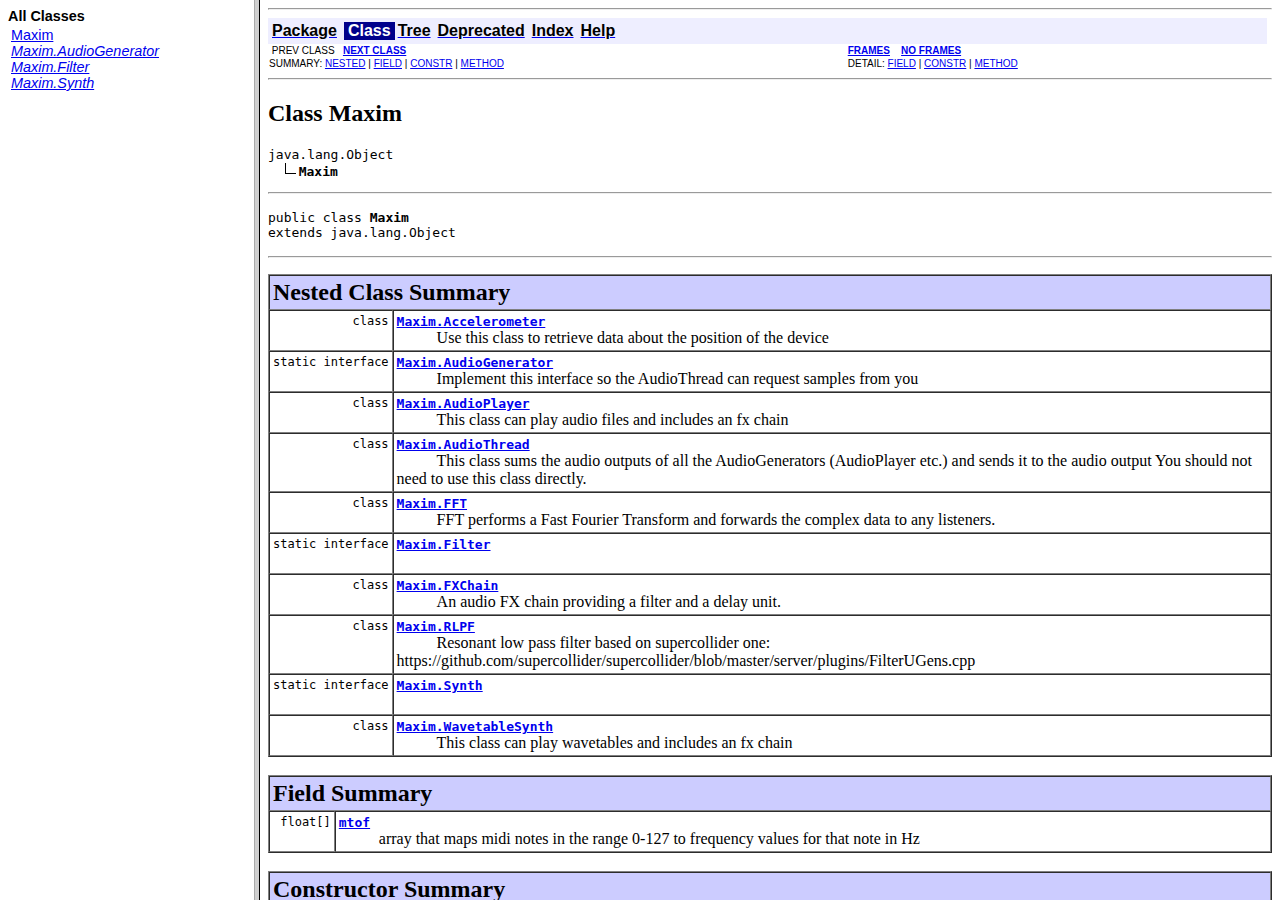
<file: materials/examples/7/processing/maxim/Maxim_Docs/index.html>
<!DOCTYPE HTML PUBLIC "-//W3C//DTD HTML 4.01 Frameset//EN" "http://www.w3.org/TR/html4/frameset.dtd">
<!--NewPage-->
<HTML>
<HEAD>
<!-- Generated by javadoc on Wed Jun 19 11:43:45 BST 2013-->
<TITLE>
Generated Documentation (Untitled)
</TITLE>
<SCRIPT type="text/javascript">
    targetPage = "" + window.location.search;
    if (targetPage != "" && targetPage != "undefined")
        targetPage = targetPage.substring(1);
    if (targetPage.indexOf(":") != -1)
        targetPage = "undefined";
    function loadFrames() {
        if (targetPage != "" && targetPage != "undefined")
             top.classFrame.location = top.targetPage;
    }
</SCRIPT>
<NOSCRIPT>
</NOSCRIPT>
</HEAD>
<FRAMESET cols="20%,80%" title="" onLoad="top.loadFrames()">
<FRAME src="allclasses-frame.html" name="packageFrame" title="All classes and interfaces (except non-static nested types)">
<FRAME src="Maxim.html" name="classFrame" title="Package, class and interface descriptions" scrolling="yes">
<NOFRAMES>
<H2>
Frame Alert</H2>

<P>
This document is designed to be viewed using the frames feature. If you see this message, you are using a non-frame-capable web client.
<BR>
Link to<A HREF="Maxim.html">Non-frame version.</A>
</NOFRAMES>
</FRAMESET>
</HTML>
</file>
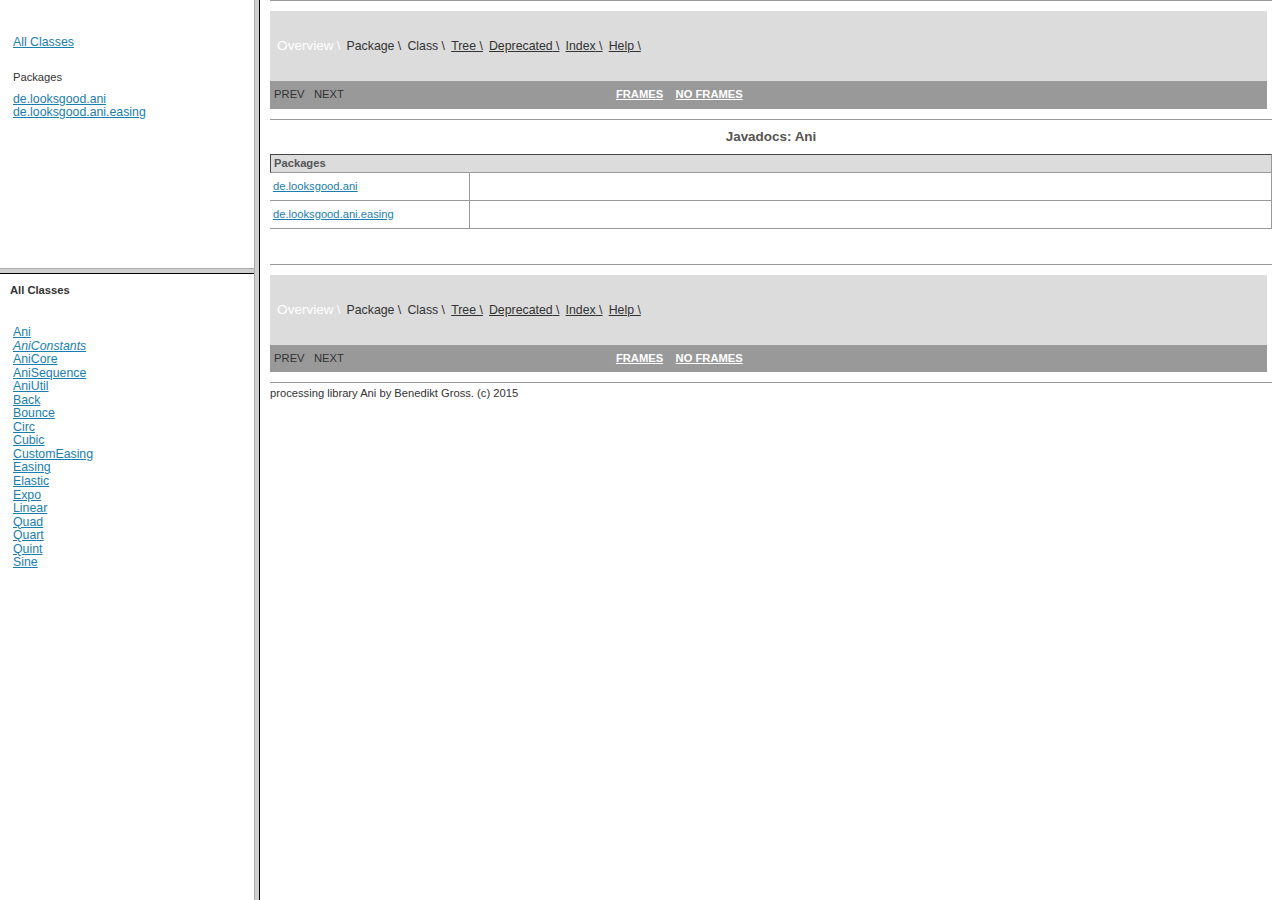
<file: materials/examples/misc/Animation_and_Easing/Ani/reference/index.html>
<!DOCTYPE HTML PUBLIC "-//W3C//DTD HTML 4.01 Frameset//EN" "http://www.w3.org/TR/html4/frameset.dtd">
<!--NewPage-->
<HTML>
<HEAD>
<!-- Generated by javadoc on Tue Jun 02 15:28:43 CEST 2015-->
<TITLE>
Javadocs: Ani
</TITLE>
<SCRIPT type="text/javascript">
    targetPage = "" + window.location.search;
    if (targetPage != "" && targetPage != "undefined")
        targetPage = targetPage.substring(1);
    if (targetPage.indexOf(":") != -1 || (targetPage != "" && !validURL(targetPage)))
        targetPage = "undefined";
    function validURL(url) {
        var pos = url.indexOf(".html");
        if (pos == -1 || pos != url.length - 5)
            return false;
        var allowNumber = false;
        var allowSep = false;
        var seenDot = false;
        for (var i = 0; i < url.length - 5; i++) {
            var ch = url.charAt(i);
            if ('a' <= ch && ch <= 'z' ||
                    'A' <= ch && ch <= 'Z' ||
                    ch == '$' ||
                    ch == '_') {
                allowNumber = true;
                allowSep = true;
            } else if ('0' <= ch && ch <= '9'
                    || ch == '-') {
                if (!allowNumber)
                     return false;
            } else if (ch == '/' || ch == '.') {
                if (!allowSep)
                    return false;
                allowNumber = false;
                allowSep = false;
                if (ch == '.')
                     seenDot = true;
                if (ch == '/' && seenDot)
                     return false;
            } else {
                return false;
            }
        }
        return true;
    }
    function loadFrames() {
        if (targetPage != "" && targetPage != "undefined")
             top.classFrame.location = top.targetPage;
    }
</SCRIPT>
<NOSCRIPT>
</NOSCRIPT>
</HEAD>
<FRAMESET cols="20%,80%" title="" onLoad="top.loadFrames()">
<FRAMESET rows="30%,70%" title="" onLoad="top.loadFrames()">
<FRAME src="overview-frame.html" name="packageListFrame" title="All Packages">
<FRAME src="allclasses-frame.html" name="packageFrame" title="All classes and interfaces (except non-static nested types)">
</FRAMESET>
<FRAME src="overview-summary.html" name="classFrame" title="Package, class and interface descriptions" scrolling="yes">
<NOFRAMES>
<H2>
Frame Alert</H2>

<P>
This document is designed to be viewed using the frames feature. If you see this message, you are using a non-frame-capable web client.
<BR>
Link to<A HREF="overview-summary.html">Non-frame version.</A>
</NOFRAMES>
</FRAMESET>
</HTML>
</file>
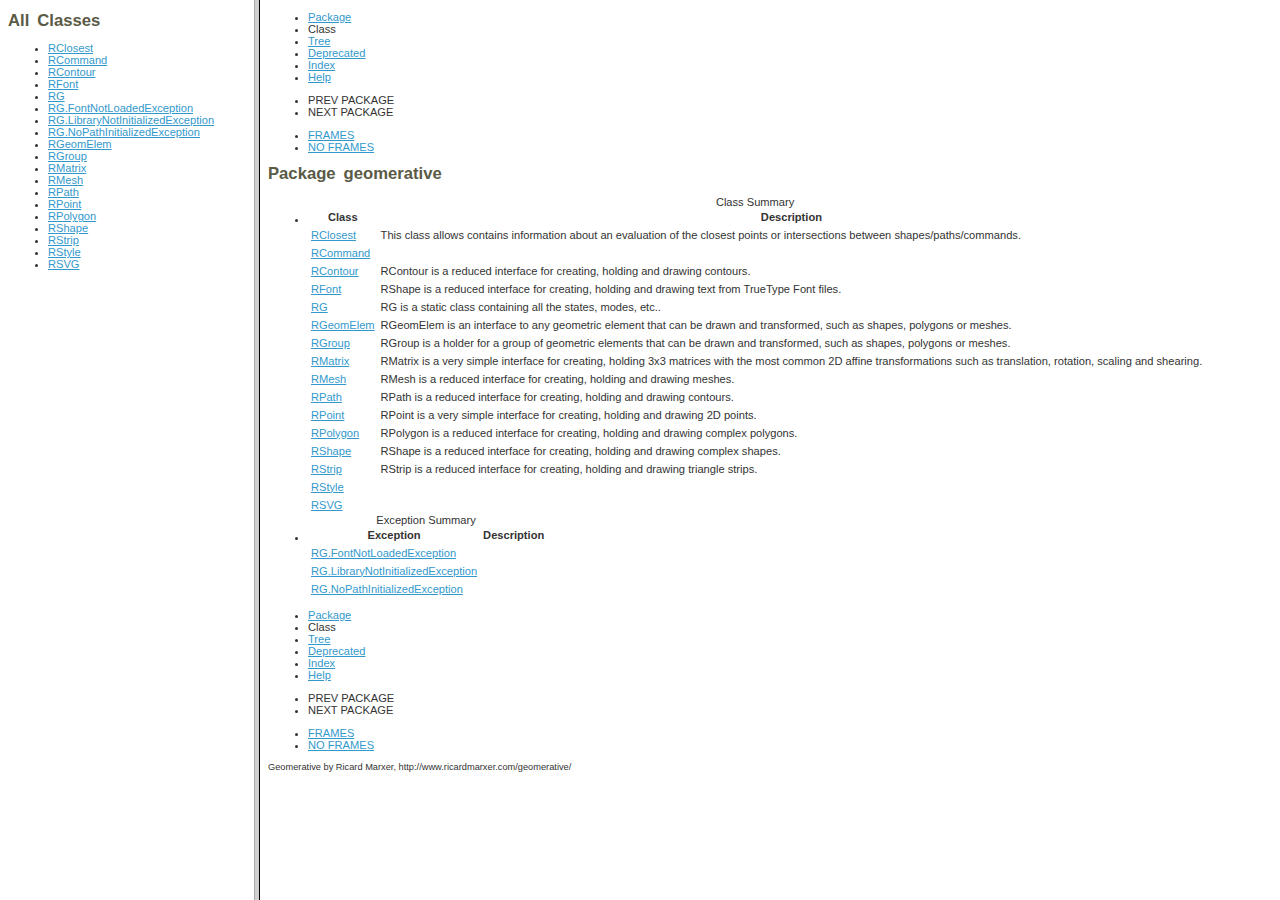
<file: materials/examples/9-10/_extra/extra_libraries/geomerative/documentation/index.html>
<!DOCTYPE HTML PUBLIC "-//W3C//DTD HTML 4.01 Frameset//EN" "http://www.w3.org/TR/html4/frameset.dtd">
<!-- NewPage -->
<html lang="en">
<head>
<!-- Generated by javadoc on Sat Nov 16 13:24:59 CET 2013 -->
<title>Geomerative Reference</title>
<script type="text/javascript">
    targetPage = "" + window.location.search;
    if (targetPage != "" && targetPage != "undefined")
        targetPage = targetPage.substring(1);
    if (targetPage.indexOf(":") != -1 || (targetPage != "" && !validURL(targetPage)))
        targetPage = "undefined";
    function validURL(url) {
        var pos = url.indexOf(".html");
        if (pos == -1 || pos != url.length - 5)
            return false;
        var allowNumber = false;
        var allowSep = false;
        var seenDot = false;
        for (var i = 0; i < url.length - 5; i++) {
            var ch = url.charAt(i);
            if ('a' <= ch && ch <= 'z' ||
                    'A' <= ch && ch <= 'Z' ||
                    ch == '$' ||
                    ch == '_') {
                allowNumber = true;
                allowSep = true;
            } else if ('0' <= ch && ch <= '9'
                    || ch == '-') {
                if (!allowNumber)
                     return false;
            } else if (ch == '/' || ch == '.') {
                if (!allowSep)
                    return false;
                allowNumber = false;
                allowSep = false;
                if (ch == '.')
                     seenDot = true;
                if (ch == '/' && seenDot)
                     return false;
            } else {
                return false;
            }
        }
        return true;
    }
    function loadFrames() {
        if (targetPage != "" && targetPage != "undefined")
             top.classFrame.location = top.targetPage;
    }
</script>
</head>
<frameset cols="20%,80%" title="Documentation frame" onload="top.loadFrames()">
<frame src="allclasses-frame.html" name="packageFrame" title="All classes and interfaces (except non-static nested types)">
<frame src="geomerative/package-summary.html" name="classFrame" title="Package, class and interface descriptions" scrolling="yes">
<noframes>
<noscript>
<div>JavaScript is disabled on your browser.</div>
</noscript>
<h2>Frame Alert</h2>
<p>This document is designed to be viewed using the frames feature. If you see this message, you are using a non-frame-capable web client.</p>
<br>Link to<a href="geomerative/package-summary.html">Non-frame version.</a></noframes>
</frameset>
</html>
</file>
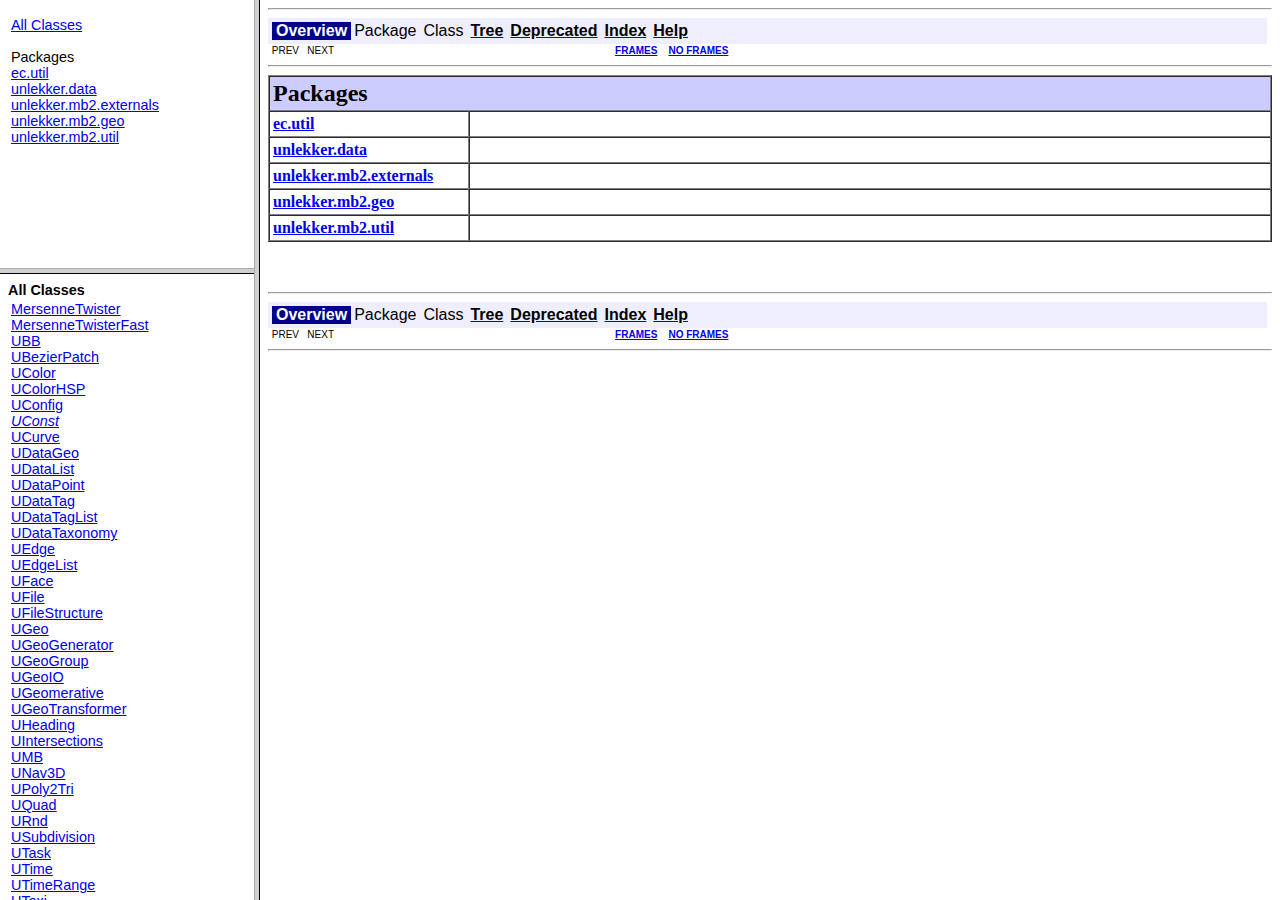
<file: materials/examples/9-10/_extra/extra_libraries/modelbuilderMk2/doc-modelbuilderMk2/index.html>
<!DOCTYPE HTML PUBLIC "-//W3C//DTD HTML 4.01 Frameset//EN" "http://www.w3.org/TR/html4/frameset.dtd">
<!--NewPage-->
<HTML>
<HEAD>
<!-- Generated by javadoc on Sat Jul 19 11:29:52 CEST 2014-->
<TITLE>
Generated Documentation (Untitled)
</TITLE>
<SCRIPT type="text/javascript">
    targetPage = "" + window.location.search;
    if (targetPage != "" && targetPage != "undefined")
        targetPage = targetPage.substring(1);
    if (targetPage.indexOf(":") != -1)
        targetPage = "undefined";
    if (targetPage != "" && !validURL(targetPage))
        targetPage = "undefined";
    function validURL(url) {
        var pos = url.indexOf(".html");
        if (pos == -1 || pos != url.length - 5)
            return false;
        var allowNumber = false;
        var allowSep = false;
        var seenDot = false;
        for (var i = 0; i < url.length - 5; i++) {
            var ch = url.charAt(i);
            if ('a' <= ch && ch <= 'z' ||
                    'A' <= ch && ch <= 'Z' ||
                    ch == '$' ||
                    ch == '_') {
                allowNumber = true;
                allowSep = true;
            } else if ('0' <= ch && ch <= '9'
                    || ch == '-') {
                if (!allowNumber)
                     return false;
            } else if (ch == '/' || ch == '.') {
                if (!allowSep)
                    return false;
                allowNumber = false;
                allowSep = false;
                if (ch == '.')
                     seenDot = true;
                if (ch == '/' && seenDot)
                     return false;
            } else {
                return false;
            }
        }
        return true;
    }
    function loadFrames() {
        if (targetPage != "" && targetPage != "undefined")
             top.classFrame.location = top.targetPage;
    }
</SCRIPT>
<NOSCRIPT>
</NOSCRIPT>
</HEAD>
<FRAMESET cols="20%,80%" title="" onLoad="top.loadFrames()">
<FRAMESET rows="30%,70%" title="" onLoad="top.loadFrames()">
<FRAME src="overview-frame.html" name="packageListFrame" title="All Packages">
<FRAME src="allclasses-frame.html" name="packageFrame" title="All classes and interfaces (except non-static nested types)">
</FRAMESET>
<FRAME src="overview-summary.html" name="classFrame" title="Package, class and interface descriptions" scrolling="yes">
<NOFRAMES>
<H2>
Frame Alert</H2>

<P>
This document is designed to be viewed using the frames feature. If you see this message, you are using a non-frame-capable web client.
<BR>
Link to<A HREF="overview-summary.html">Non-frame version.</A>
</NOFRAMES>
</FRAMESET>
</HTML>
</file>
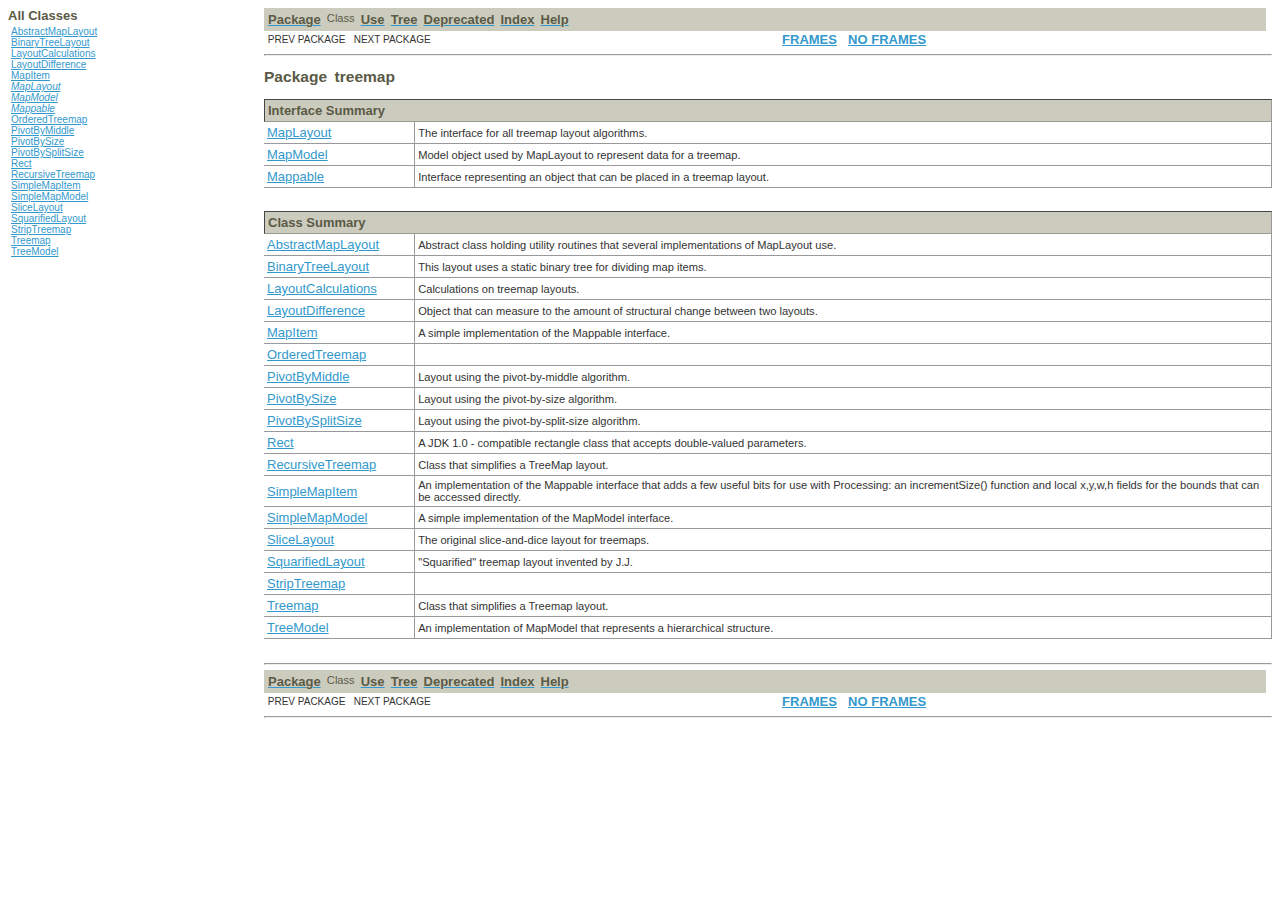
<file: materials/examples/9-10/4_lots_of_data_viz/VisualizingData_BenFry/extra-libraries/treemap/reference/index.html>
<!DOCTYPE HTML PUBLIC "-//W3C//DTD HTML 4.01 Frameset//EN" "http://www.w3.org/TR/html4/frameset.dtd">
<!--NewPage-->
<HTML>
<HEAD>
<!-- Generated by javadoc on Mon Sep 24 17:52:37 CEST 2007-->
<TITLE>
Generated Documentation (Untitled)
</TITLE>
<SCRIPT type="text/javascript">
    targetPage = "" + window.location.search;
    if (targetPage != "" && targetPage != "undefined")
       targetPage = targetPage.substring(1);
    function loadFrames() {
        if (targetPage != "" && targetPage != "undefined")
             top.classFrame.location = top.targetPage;
    }
</SCRIPT>
<NOSCRIPT>
</NOSCRIPT>
</HEAD>
<FRAMESET cols="20%,80%" title="" onLoad="top.loadFrames()" BORDER=0>
<FRAME src="allclasses-frame.html" name="packageFrame" title="All classes and interfaces (except non-static nested types)">
<FRAME src="treemap/package-summary.html" name="classFrame" title="Package, class and interface descriptions" scrolling="yes">
<NOFRAMES>
<H2>
Frame Alert</H2>

<P>
This document is designed to be viewed using the frames feature. If you see this message, you are using a non-frame-capable web client.
<BR>
Link to<A HREF="treemap/package-summary.html">Non-frame version.</A>
</NOFRAMES>
</FRAMESET>
</HTML>
</file>
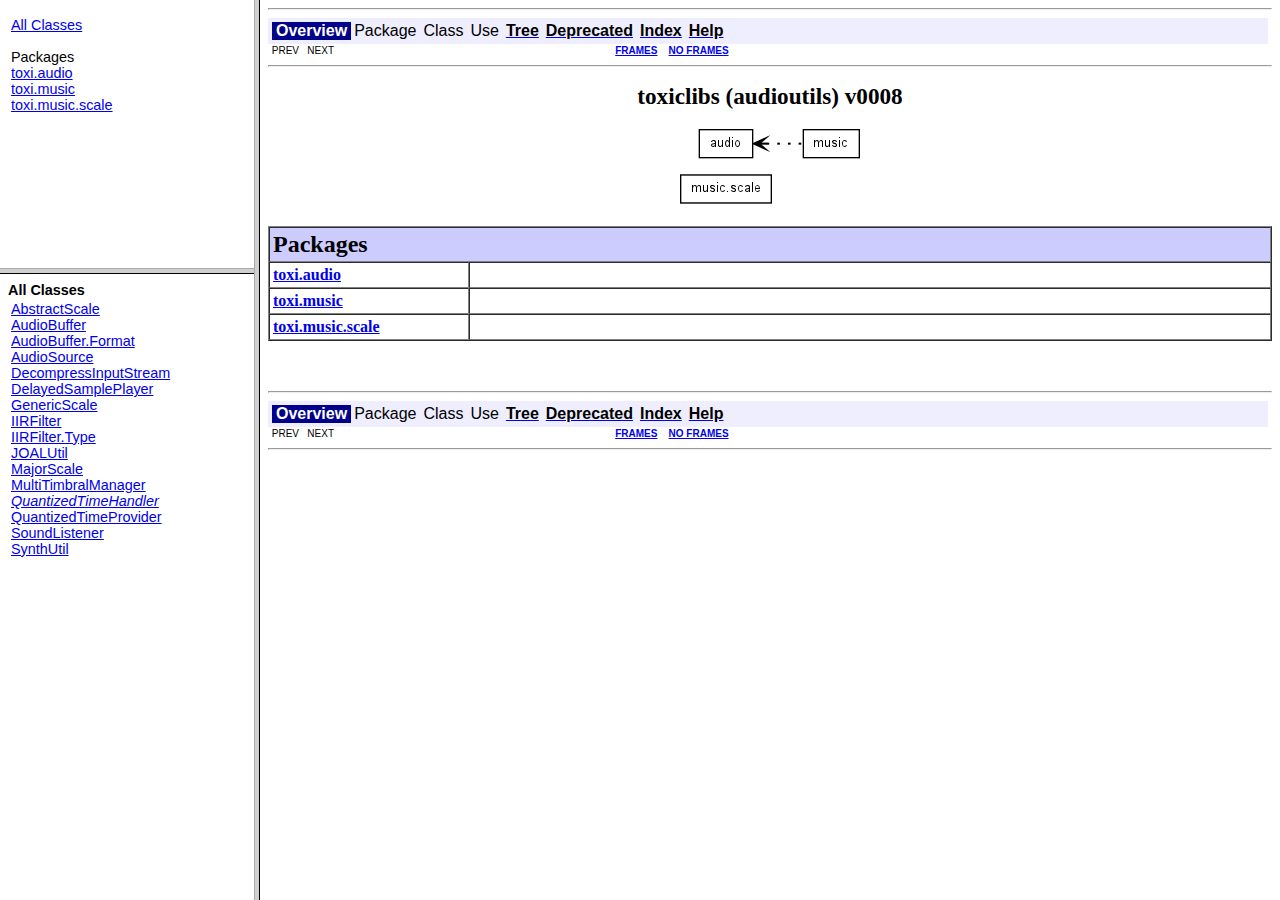
<file: materials/examples/9-10/_extra/extra_libraries/toxiclibs-complete-0020/audioutils/docs/index.html>
<!DOCTYPE HTML PUBLIC "-//W3C//DTD HTML 4.01 Frameset//EN" "http://www.w3.org/TR/html4/frameset.dtd">
<!--NewPage-->
<HTML>
<HEAD>
<!-- Generated by javadoc on Mon Jan 03 13:10:35 GMT 2011-->
<TITLE>
Generated Documentation (Untitled)
</TITLE>
<SCRIPT type="text/javascript">
    targetPage = "" + window.location.search;
    if (targetPage != "" && targetPage != "undefined")
        targetPage = targetPage.substring(1);
    if (targetPage.indexOf(":") != -1)
        targetPage = "undefined";
    function loadFrames() {
        if (targetPage != "" && targetPage != "undefined")
             top.classFrame.location = top.targetPage;
    }
</SCRIPT>
<NOSCRIPT>
</NOSCRIPT>
</HEAD>
<FRAMESET cols="20%,80%" title="" onLoad="top.loadFrames()">
<FRAMESET rows="30%,70%" title="" onLoad="top.loadFrames()">
<FRAME src="overview-frame.html" name="packageListFrame" title="All Packages">
<FRAME src="allclasses-frame.html" name="packageFrame" title="All classes and interfaces (except non-static nested types)">
</FRAMESET>
<FRAME src="overview-summary.html" name="classFrame" title="Package, class and interface descriptions" scrolling="yes">
<NOFRAMES>
<H2>
Frame Alert</H2>

<P>
This document is designed to be viewed using the frames feature. If you see this message, you are using a non-frame-capable web client.
<BR>
Link to<A HREF="overview-summary.html">Non-frame version.</A>
</NOFRAMES>
</FRAMESET>
</HTML>
</file>
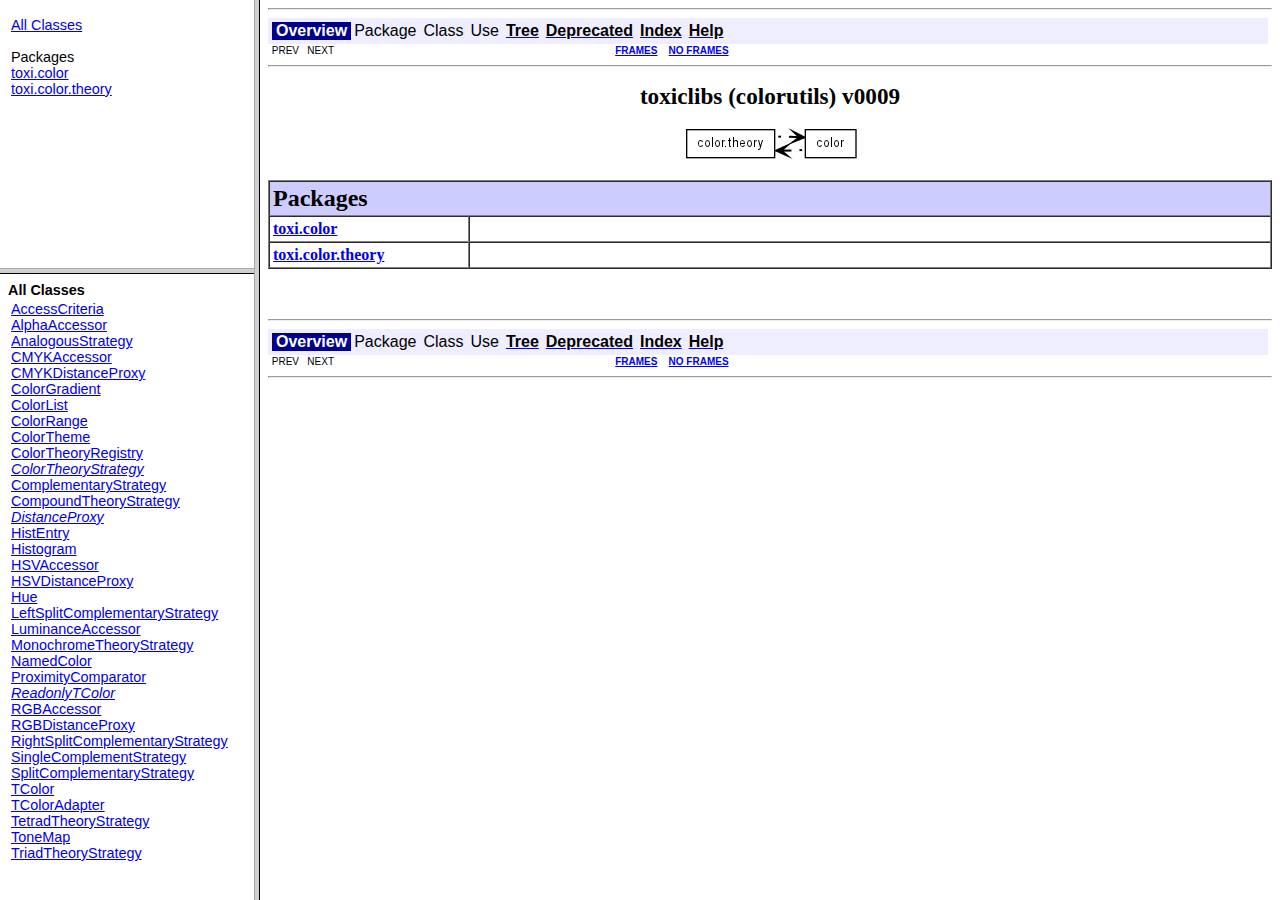
<file: materials/examples/9-10/_extra/extra_libraries/toxiclibs-complete-0020/colorutils/docs/index.html>
<!DOCTYPE HTML PUBLIC "-//W3C//DTD HTML 4.01 Frameset//EN" "http://www.w3.org/TR/html4/frameset.dtd">
<!--NewPage-->
<HTML>
<HEAD>
<!-- Generated by javadoc on Mon Jan 03 13:10:53 GMT 2011-->
<TITLE>
Generated Documentation (Untitled)
</TITLE>
<SCRIPT type="text/javascript">
    targetPage = "" + window.location.search;
    if (targetPage != "" && targetPage != "undefined")
        targetPage = targetPage.substring(1);
    if (targetPage.indexOf(":") != -1)
        targetPage = "undefined";
    function loadFrames() {
        if (targetPage != "" && targetPage != "undefined")
             top.classFrame.location = top.targetPage;
    }
</SCRIPT>
<NOSCRIPT>
</NOSCRIPT>
</HEAD>
<FRAMESET cols="20%,80%" title="" onLoad="top.loadFrames()">
<FRAMESET rows="30%,70%" title="" onLoad="top.loadFrames()">
<FRAME src="overview-frame.html" name="packageListFrame" title="All Packages">
<FRAME src="allclasses-frame.html" name="packageFrame" title="All classes and interfaces (except non-static nested types)">
</FRAMESET>
<FRAME src="overview-summary.html" name="classFrame" title="Package, class and interface descriptions" scrolling="yes">
<NOFRAMES>
<H2>
Frame Alert</H2>

<P>
This document is designed to be viewed using the frames feature. If you see this message, you are using a non-frame-capable web client.
<BR>
Link to<A HREF="overview-summary.html">Non-frame version.</A>
</NOFRAMES>
</FRAMESET>
</HTML>
</file>
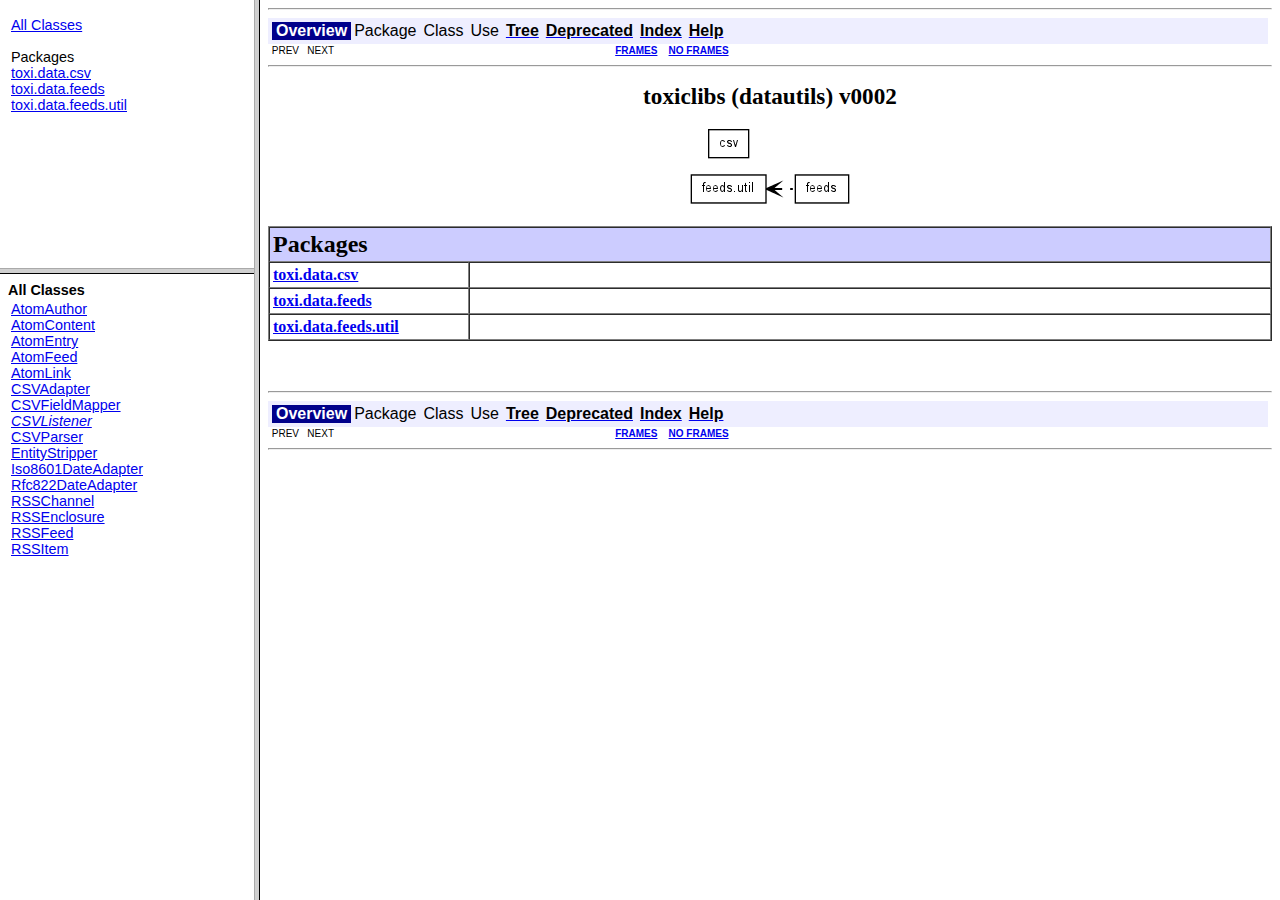
<file: materials/examples/9-10/_extra/extra_libraries/toxiclibs-complete-0020/datautils/docs/index.html>
<!DOCTYPE HTML PUBLIC "-//W3C//DTD HTML 4.01 Frameset//EN" "http://www.w3.org/TR/html4/frameset.dtd">
<!--NewPage-->
<HTML>
<HEAD>
<!-- Generated by javadoc on Mon Jan 03 13:11:01 GMT 2011-->
<TITLE>
Generated Documentation (Untitled)
</TITLE>
<SCRIPT type="text/javascript">
    targetPage = "" + window.location.search;
    if (targetPage != "" && targetPage != "undefined")
        targetPage = targetPage.substring(1);
    if (targetPage.indexOf(":") != -1)
        targetPage = "undefined";
    function loadFrames() {
        if (targetPage != "" && targetPage != "undefined")
             top.classFrame.location = top.targetPage;
    }
</SCRIPT>
<NOSCRIPT>
</NOSCRIPT>
</HEAD>
<FRAMESET cols="20%,80%" title="" onLoad="top.loadFrames()">
<FRAMESET rows="30%,70%" title="" onLoad="top.loadFrames()">
<FRAME src="overview-frame.html" name="packageListFrame" title="All Packages">
<FRAME src="allclasses-frame.html" name="packageFrame" title="All classes and interfaces (except non-static nested types)">
</FRAMESET>
<FRAME src="overview-summary.html" name="classFrame" title="Package, class and interface descriptions" scrolling="yes">
<NOFRAMES>
<H2>
Frame Alert</H2>

<P>
This document is designed to be viewed using the frames feature. If you see this message, you are using a non-frame-capable web client.
<BR>
Link to<A HREF="overview-summary.html">Non-frame version.</A>
</NOFRAMES>
</FRAMESET>
</HTML>
</file>
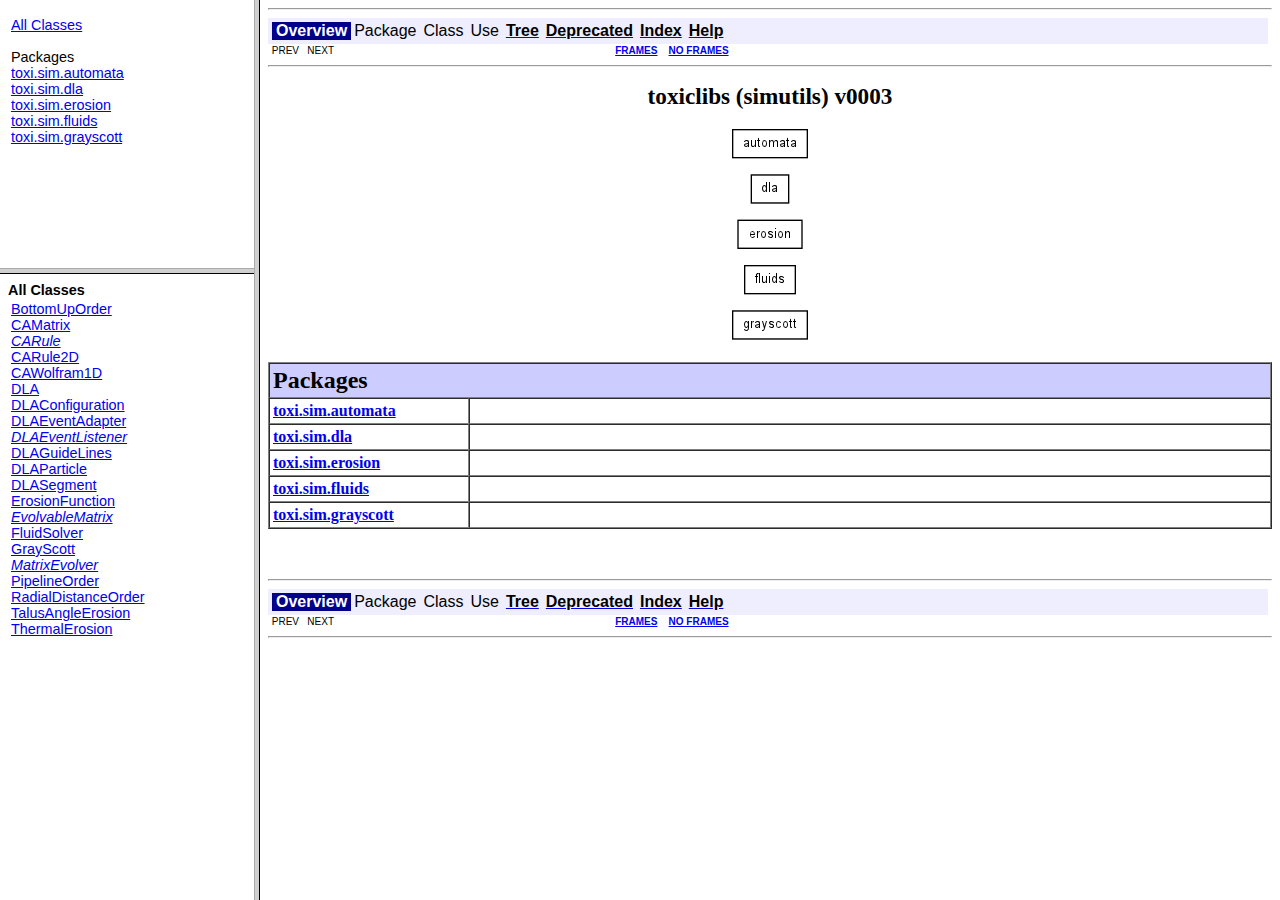
<file: materials/examples/9-10/_extra/extra_libraries/toxiclibs-complete-0020/simutils/docs/index.html>
<!DOCTYPE HTML PUBLIC "-//W3C//DTD HTML 4.01 Frameset//EN" "http://www.w3.org/TR/html4/frameset.dtd">
<!--NewPage-->
<HTML>
<HEAD>
<!-- Generated by javadoc on Mon Jan 03 13:11:21 GMT 2011-->
<TITLE>
Generated Documentation (Untitled)
</TITLE>
<SCRIPT type="text/javascript">
    targetPage = "" + window.location.search;
    if (targetPage != "" && targetPage != "undefined")
        targetPage = targetPage.substring(1);
    if (targetPage.indexOf(":") != -1)
        targetPage = "undefined";
    function loadFrames() {
        if (targetPage != "" && targetPage != "undefined")
             top.classFrame.location = top.targetPage;
    }
</SCRIPT>
<NOSCRIPT>
</NOSCRIPT>
</HEAD>
<FRAMESET cols="20%,80%" title="" onLoad="top.loadFrames()">
<FRAMESET rows="30%,70%" title="" onLoad="top.loadFrames()">
<FRAME src="overview-frame.html" name="packageListFrame" title="All Packages">
<FRAME src="allclasses-frame.html" name="packageFrame" title="All classes and interfaces (except non-static nested types)">
</FRAMESET>
<FRAME src="overview-summary.html" name="classFrame" title="Package, class and interface descriptions" scrolling="yes">
<NOFRAMES>
<H2>
Frame Alert</H2>

<P>
This document is designed to be viewed using the frames feature. If you see this message, you are using a non-frame-capable web client.
<BR>
Link to<A HREF="overview-summary.html">Non-frame version.</A>
</NOFRAMES>
</FRAMESET>
</HTML>
</file>
